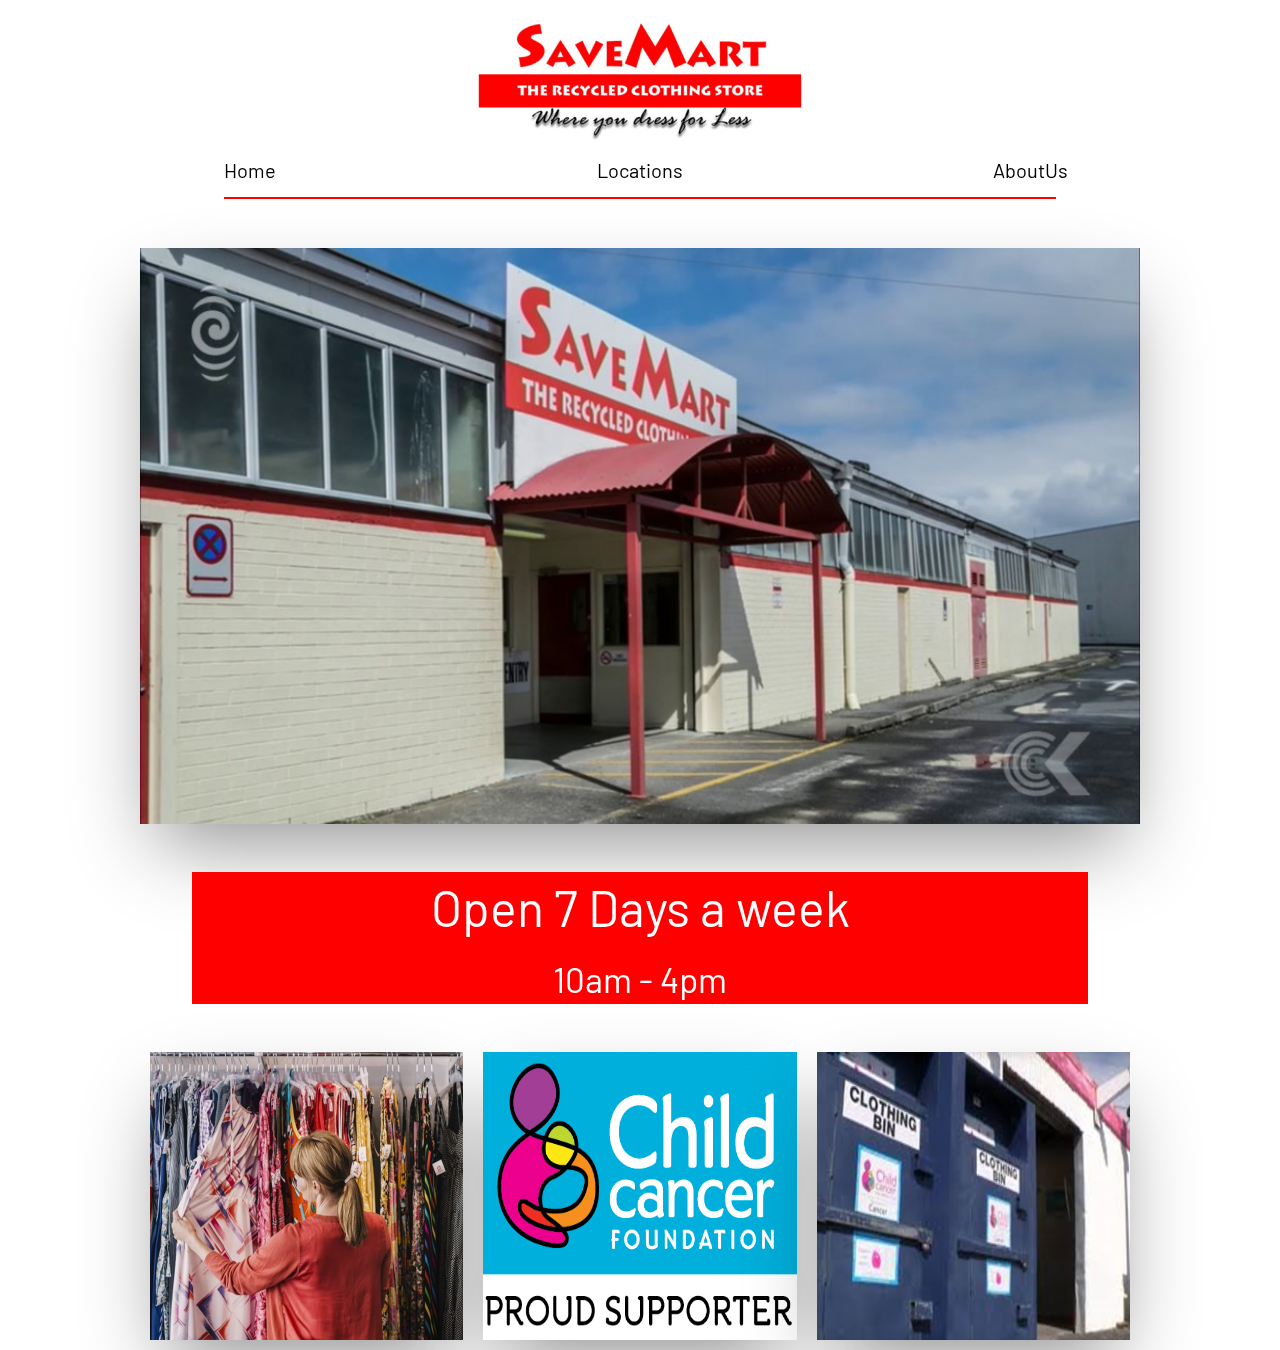
<file: index.html>
<!DOCTYPE html>
<html lang="">

<head>
    <meta charset="utf-8">
    <meta name="viewport" content="width=device-width, initial-scale=1.0">

    <!-- Latest compiled and minified CSS -->
    <link rel="stylesheet" href="https://maxcdn.bootstrapcdn.com/bootstrap/3.4.1/css/bootstrap.min.css">

    <!-- jQuery library -->
    <script src="https://ajax.googleapis.com/ajax/libs/jquery/3.5.1/jquery.min.js"></script>

    <!-- Latest compiled JavaScript -->
    <script src="https://maxcdn.bootstrapcdn.com/bootstrap/3.4.1/js/bootstrap.min.js"></script>


    <link href="https://fonts.googleapis.com/css2?family=Barlow:wght@500&display=swap" rel="stylesheet">

    <link rel="stylesheet" href="style.css">
    <link rel="stylesheet" href="Nav.css">
    <link rel="stylesheet" href="https://fonts.googleapis.com/css?family=Roboto:400,500,700&amp;display=swap">


    <title>Home</title>


</head>

<body>


    <div class="SaveMart"><img class="img-responsive" src="Images/savemart.png" alt="Logo"></div>


    <div class="container">
        <div class="row">
            <div class="text-center">

                <div class="col-sm-4" id="index"> <a href="index.html" class="button">Home</a></div>
                <div class="col-sm-4"> <a href="Locations.html" class="button">Locations</a></div>
                <div class="col-sm-4" id="About"> <a href="Aboutus.html" class="button">About Us</a></div>


            </div>
        </div>
    </div>


    <div class="bar1"> </div>

    <div class="Size">


        <div class="Logo">
            <img src='Images/Building.jpg' />


            <div class="text">
                <h2 class="animate-text">A place for bargain hunters</h2>
                <p class="animate-text"> You will find a bargin everytime you come into SaveMart </p>

            </div>
        </div>
    </div>

    <div class="Hours">

        <p id="Days">Open 7 Days a week</p>
        <p id="Time"> 10am - 4pm </p>

    </div>


    <div class="wrap">


        <div class="tile">
            <img src='Images/Photo1.png' />
            <div class="text">

                <h2 class="animate-text">Sustainability</h2>
                <p class="animate-text">SaveMart goal is to help New Zealand become a more sustainable for generations to come. With all our clothing instore being recycled. </p>

            </div>
        </div>


        <div class="tile">
            <img src='Images/Childcancer.png' />
            <div class="text">

                <h2 class="animate-text">Our Donations</h2>
                <p class="animate-text">SaveMart has proudly donated over 4 million dolars to child cancer. </p>

            </div>
        </div>


        <div class="tile">
            <img src='Images/Clothingbin.png' />
            <div class="text">

                <h2 class="animate-text">Clothing Bins.</h2>
                <p class="animate-text">We collect a wide range of second hand clothing from our blue bins.</p>

            </div>
        </div>
    </div>



    <script src="Code.js"></script>

</body></html>
</file>
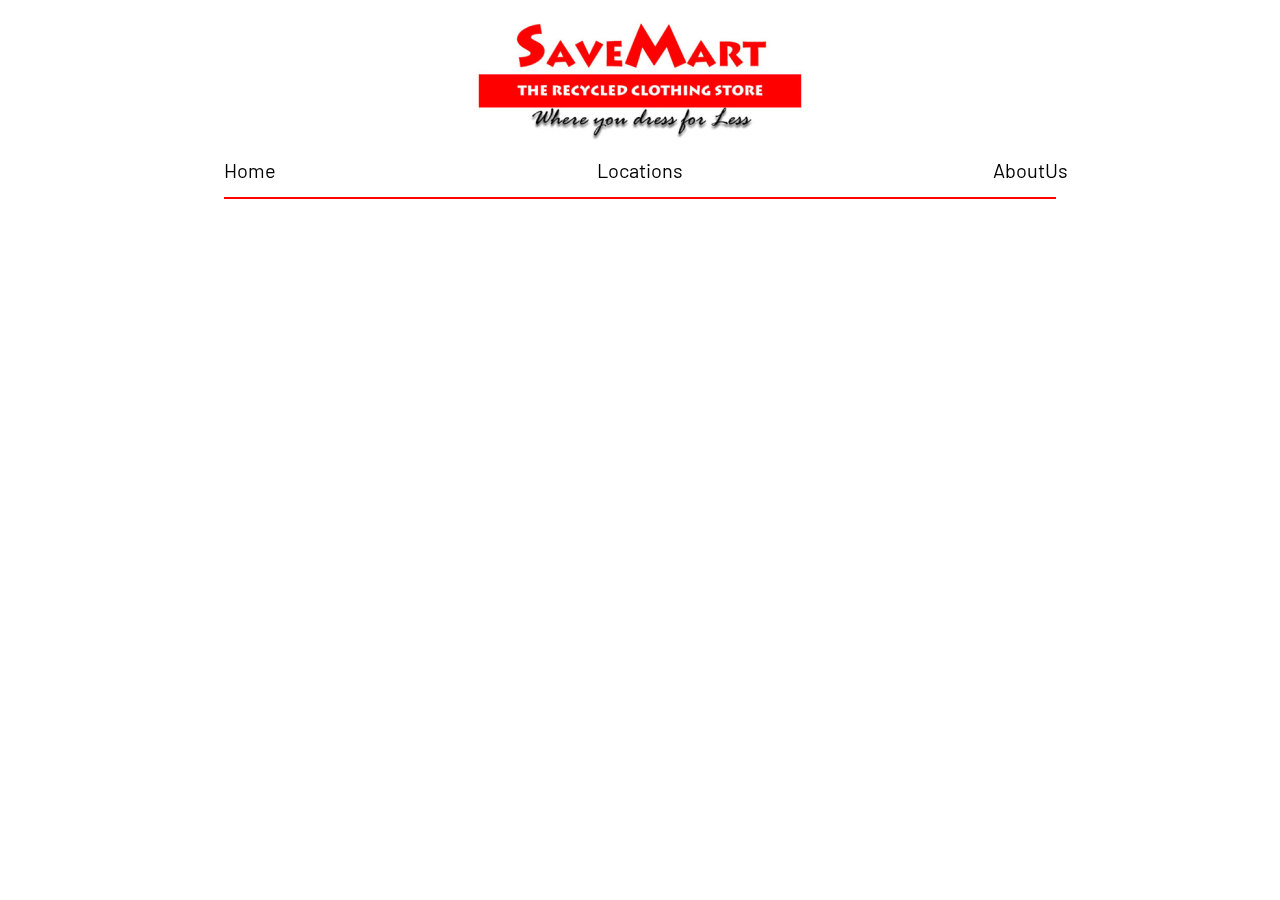
<file: Aboutus.html>
<!DOCTYPE html>
<html lang="">

<head>
    <meta charset="utf-8">
    <meta name="viewport" content="width=device-width, initial-scale=1.0">

    <!-- Latest compiled and minified CSS -->
    <link rel="stylesheet" href="https://maxcdn.bootstrapcdn.com/bootstrap/3.4.1/css/bootstrap.min.css">

    <!-- jQuery library -->
    <script src="https://ajax.googleapis.com/ajax/libs/jquery/3.5.1/jquery.min.js"></script>

    <!-- Latest compiled JavaScript -->
    <script src="https://maxcdn.bootstrapcdn.com/bootstrap/3.4.1/js/bootstrap.min.js"></script>
    
    <link href="https://fonts.googleapis.com/css2?family=Barlow:wght@500&display=swap" rel="stylesheet">
    
    <link rel="stylesheet" href="Nav.css">



    <title>About us</title>


</head>
    
<body>
    
   <div class="SaveMart"><img class="img-responsive" src="Images/savemart.png" alt="Logo"></div>

    <div class="container">
        <div class="row">
            <div class="text-center">

                <div class="col-sm-4" id="index"> <a href="index.html" class="button">Home</a></div>
                <div class="col-sm-4"> <a href="Locations.html" class="button">Locations</a></div>
                <div class="col-sm-4" id="About"> <a href="Aboutus.html" class="button">About Us</a></div>


            </div>
        </div>
    </div>


    <div class="bar1"></div>
    
    
    <script src="Code.js"></script>

</body>

</html>
</file>
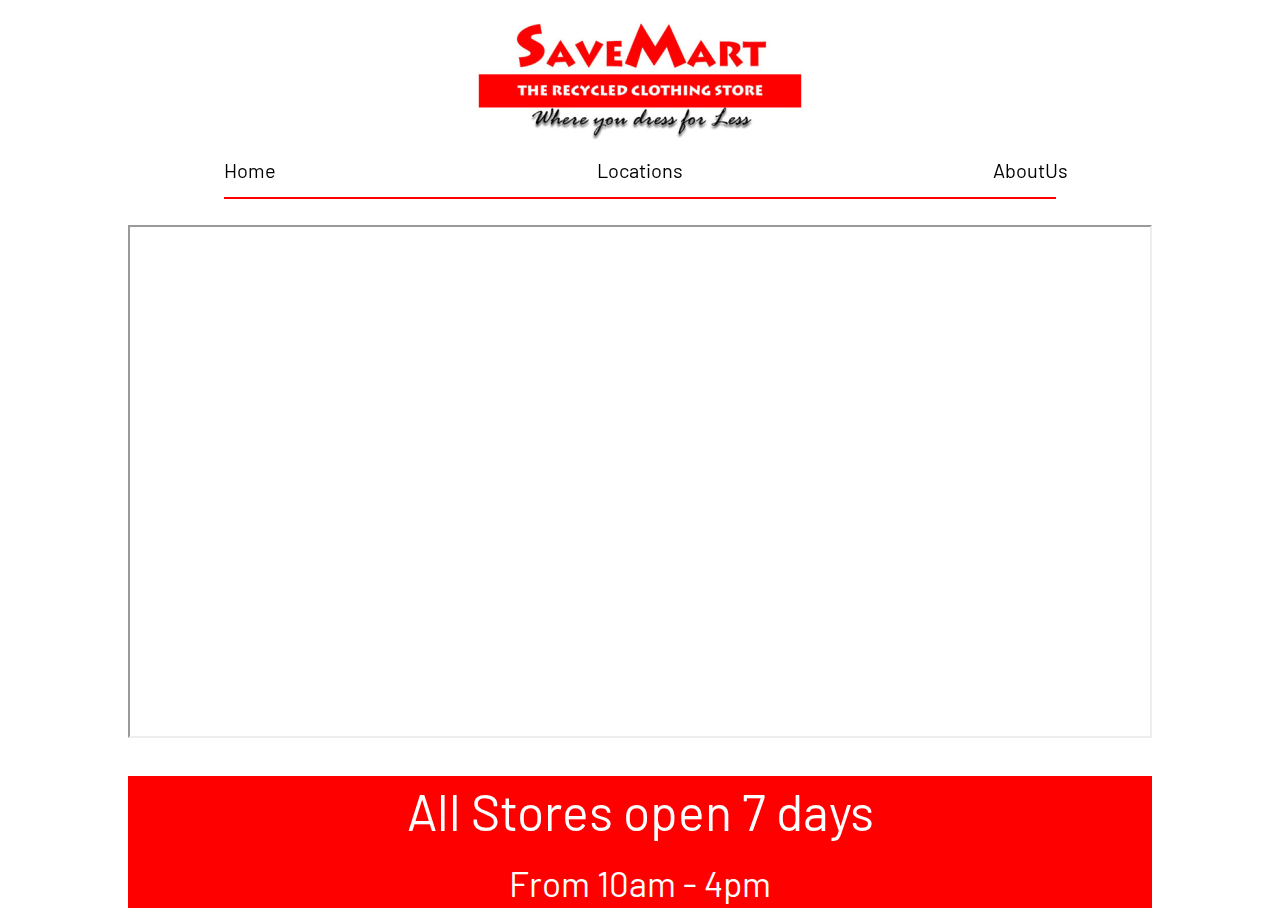
<file: Locations.html>
<!DOCTYPE html>
<html lang="">

<head>
    <meta charset="utf-8">
    <meta name="viewport" content="width=device-width, initial-scale=1.0">

    <!-- Latest compiled and minified CSS -->
    <link rel="stylesheet" href="https://maxcdn.bootstrapcdn.com/bootstrap/3.4.1/css/bootstrap.min.css">

    <!-- jQuery library -->
    <script src="https://ajax.googleapis.com/ajax/libs/jquery/3.5.1/jquery.min.js"></script>

    <!-- Latest compiled JavaScript -->
    <script src="https://maxcdn.bootstrapcdn.com/bootstrap/3.4.1/js/bootstrap.min.js"></script>

    <link href="https://fonts.googleapis.com/css2?family=Barlow:wght@500&display=swap" rel="stylesheet">



    <link rel="stylesheet" href="Locations.css">
    <link rel="stylesheet" href="Nav.css">
    <link rel="stylesheet" href="https://fonts.googleapis.com/css?family=Roboto:400,500,700&amp;display=swap">




    <title>Locations</title>


</head>

<body>



    <div class="SaveMart"><img class="img-responsive" src="Images/savemart.png" alt="Logo"></div>

    <div class="container">
        <div class="row">
            <div class="text-center">

                <div class="col-sm-4" id="index"> <a href="index.html" class="button">Home</a></div>
                <div class="col-sm-4"> <a href="Locations.html" class="button">Locations</a></div>
                <div class="col-sm-4" id="About"> <a href="Aboutus.html" class="button">About Us</a></div>


            </div>
        </div>
    </div>


    <div class="bar1"></div>

    <div class="img-responsive">

        <div class="Map">
            <div class="container">

                <iframe class="responsive-iframe" src="https://www.google.com/maps/embed?pb=!1m12!1m8!1m3!1d3200856.864027022!2d175.8869881!3d-38.4221367!3m2!1i1024!2i768!4f13.1!2m1!1sSavemart%20clothing%20nz!5e0!3m2!1sen!2snz!4v1602404486676!5m2!1sen!2snz"></iframe>

            </div>
        </div>
    </div>
    
    <div class="Hours">     
            <div class="writting">
            <p id="Days"> All Stores open 7 days </p>
            <p id="Time"> From 10am - 4pm</p>
        </div>
        </div>



    <script src="Code.js"></script>


</body></html>
</file>
<file: style.css>
.wrap {
    margin: 3% auto 0 auto;
    width: 100%;
    display: flex;
    align-items: space-around;
    max-width: 1640px;
}

.tile {
    width: 533px;
    height: 400px;
    margin: 10px;
    display: inline-block;
    background-size: cover;
    position: relative;
    cursor: pointer;
    transition: all 0.4s ease-out;
    box-shadow: 0px 35px 77px -17px rgba(0, 0, 0, 0.44);
    overflow: hidden;
    font-family: 'Barlow', sans-serif;
    color: white;

}

.tile img {
    height: 100%;
    width: 100%;
    position: absolute;
    top: 0;
    left: 0;
    z-index: 0;
    transition: all 0.4s ease-out;
}

.tile .text {
    /*   z-index:99; */
    position: absolute;
    padding: 30px;
    height: calc(100% - 60px);

}



.tile h2 {
    font-weight: 100;
    margin: 20px 0 0 0;
    font-family: 'Barlow', sans-serif;
    transform: translateX(200px);
}

.tile p {
    font-weight: 300;
    margin: 20px 0 0 0;
    line-height: 25px;
    /*   opacity:0; */
    transform: translateX(-200px);
    transition-delay: 0.2s;
    font-family: 'Barlow', sans-serif;
}

.animate-text {
    opacity: 0;
    transition: all 0.6s ease-in-out;
}

.tile:hover {
    /*   background-color:#99aeff; */
    box-shadow: 0px 35px 77px -17px rgba(0, 0, 0, 0.64);
    transform: scale(1.05);
    background-color: rgb(254, 0, 0);
}

.tile:hover img {
    opacity: 0.2;
}

.tile:hover .animate-text {
    transform: translateX(0);
    opacity: 1;
}

@media (max-width: 1640px) {
    .wrap {
        width: 1000px;
    }

    .tile {
        width: 384px;
        height: 288px;
    }
}

@media (max-width: 1000px) {
    .wrap {
        flex-direction: column;
        width: 384px;
    }
}











.Size {
    margin: 3% auto 0 auto;
    width: 100%;
    display: flex;
    align-items: center;
    max-width: 1640px;
}

.Logo {
    width: 960px;
    height: 720px;
    margin: 10px;
    display: inline-block;
    background-size: cover;
    position: relative;
    cursor: pointer;
    transition: all 0.4s ease-out;
    box-shadow: 0px 35px 77px -17px rgba(0, 0, 0, 0.44);
    overflow: hidden;
    margin-left: auto;
    margin-right: auto;
    font-family: 'Barlow', sans-serif;
    color: white;

}

.Logo img {
    height: 100%;
    width: 100%;
    position: absolute;
    align-content: center;
    align-items: center;
    margin-left: auto;
    margin-right: auto;
    transition: all 0.4s ease-out;
}

.Logo .text {
    /*   z-index:99; */
    position: relative;
     margin-left: auto;
    margin-right: auto;
    padding: 30px;
    height: calc(100% - 60px);
    align-content: center;

}



.Logo h2 {
    font-weight: 100;
    font-size: 75px;
    margin: 20px 0 0 0;
    font-family: 'Barlow', sans-serif;
    transform: translateX(200px);
    margin-bottom: 30px;
    margin-top: 20%;
}

.Logo p {
    font-weight: 300;
    margin: 40px 1 1 1;
    font-size: 30px;
    line-height: 25px;
    /*   opacity:0; */
    transform: translateX(-200px);
    transition-delay: 0.2s;
    font-family: 'Barlow', sans-serif;
}


.Logo:hover {
    /*   background-color:#99aeff; */
    box-shadow: 0px 35px 77px -17px rgba(0, 0, 0, 0.64);
    transform: scale(1.05);
    background-color: rgb(254, 0, 0);
}

.Logo:hover img {
    opacity: 0.2;
}

.Logo:hover .animate-text {
    transform: translateX(0);
    opacity: 1;
}

@media (max-width: 1640px) {
    .Size {
        width: 1000px;
    }

    .Logo {
        width: 1024px;
        height: 576px;
    }
}

@media (max-width: 1000px) {
    .Size {
        flex-direction: column;
        width: 384px;
    }
    .Logo {
        width: 384px;
        height: 288px;
    }
    .Logo h2{
        font-size: 30px;
        margin: 10px;
        
    }
    .Logo p{
        font-size: 20px;
        
    }
}

.Hours{
    
    background-color: rgb(254, 0, 0);
    color: white;
    font-family: 'Barlow', sans-serif;   
    width: 70%;
    margin-top: 3%;
    position: relative;
    margin-left: auto;
    margin-right: auto;
   
    
    
    
}

#Days{
    
    font-size: 50px;
    width: auto;
    position: relative;
    margin-left: auto;
    margin-right: auto;
    text-align: center;
}

#Time{
    
    font-size: 35px;
    width: auto;
    position: relative;
    margin-top: 5px;
    text-align: center;
}
</file>
<file: Nav.css>
.button {
    --background: white;
    --text: black;
    --font-size: 20px;
    --duration: .40s;
    --move-hover: -4px;
  
    --font-shadow: var(--font-size);
    padding: 16px 45px;
    font-family: 'Barlow', sans-serif;
    line-height: var(--font-size);
    border-radius: 40px;   
    justify-content: center;
    display: inline-block;
    text-align: center;
    outline: none;
    text-decoration: none;
    font-size: var(--font-size);
    background: var(--background);
    color: var(--text);
    box-shadow: var(--shadow);
    -webkit-transform: translateY(var(--y));
    transform: translateY(var(--y));
    -webkit-transition: box-shadow var(--duration) ease, -webkit-transform var(--duration) ease;
    transition: box-shadow var(--duration) ease, -webkit-transform var(--duration) ease;
    transition: transform var(--duration) ease, box-shadow var(--duration) ease;
    transition: transform var(--duration) ease, box-shadow var(--duration) ease, -webkit-transform var(--duration) ease;
  
   
}

.button div {
    display: flex;
    overflow: hidden;
    text-shadow: 0 var(--font-shadow) 0 var(--text);
}

.button div span {
    display: block;
    -webkit-backface-visibility: hidden;
    backface-visibility: hidden;
    font-style: normal;
    -webkit-transition: -webkit-transform var(--duration) ease;
    transition: -webkit-transform var(--duration) ease;
    transition: transform var(--duration) ease;
    transition: transform var(--duration) ease, -webkit-transform var(--duration) ease;
    -webkit-transform: translateY(var(--m));
    transform: translateY(var(--m));
}

.button div span:nth-child(1) {
    -webkit-transition-delay: 0.05s;
    transition-delay: 0.05s;
}

.button div span:nth-child(2) {
    -webkit-transition-delay: 0.1s;
    transition-delay: 0.1s;
}

.button div span:nth-child(3) {
    -webkit-transition-delay: 0.15s;
    transition-delay: 0.15s;
}

.button div span:nth-child(4) {
    -webkit-transition-delay: 0.2s;
    transition-delay: 0.2s;
}

.button div span:nth-child(5) {
    -webkit-transition-delay: 0.25s;
    transition-delay: 0.25s;
}

.button div span:nth-child(6) {
    -webkit-transition-delay: 0.3s;
    transition-delay: 0.3s;
}

.button div span:nth-child(7) {
    -webkit-transition-delay: 0.35s;
    transition-delay: 0.35s;
}

.button div span:nth-child(8) {
    -webkit-transition-delay: 0.4s;
    transition-delay: 0.4s;
}

.button div span:nth-child(9) {
    -webkit-transition-delay: 0.45s;
    transition-delay: 0.45s;
}

.button div span:nth-child(10) {
    -webkit-transition-delay: 0.5s;
    transition-delay: 0.5s;
}

.button div span:nth-child(11) {
    -webkit-transition-delay: 0.55s;
    transition-delay: 0.55s;
}

.button:hover {
    --y: var(--move-hover);
    --shadow: var(--shadow-hover);
}

.button:hover span {
    --m: calc(var(--font-size) * -1);
}



.container {    
    margin-top: 0.1%;
    font-family: 'Barlow', sans-serif;
    text-align: center;
 
    
    
    

}


.img-responsive {
  position: relative;
    margin-left: auto;
    margin-right: auto;
    margin-top: 1%;
}

a {

    color: black;
    text-decoration: none;
    
    
}

a:hover {
    text-decoration: none;
    color: black;   
   
}


.bar1 {
    background-color: rgb(254, 0, 0);
    height: 2px;
    width: 65%;
    margin-left: auto;
    margin-right: auto;
    margin-top: 0.1%
}
</file>
<file: Locations.css>
.Map {
    margin-top: 2%;
    
    position: relative;
    overflow: hidden;
    width: 80%;
    padding-top: 40%;
    margin-left: auto;
    margin-right: auto;


}

.responsive-iframe {
    position: absolute;
    top: 0;
    left: 0;
    bottom: 0;
    right: 0;
    width: 100%;
    height: 100%;
}

.Hours{
    
    background-color: rgb(254, 0, 0);
    color: white;
    font-family: 'Barlow', sans-serif;   
    width: 80%;
    margin-top: 3%;
    position: relative;
    margin-left: auto;
    margin-right: auto;
   
    
    
    
}

#Days{
    
    font-size: 50px;
    width: auto;
    position: relative;
    margin-left: auto;
    margin-right: auto;
    text-align: center;
}

#Time{
    
    font-size: 35px;
    width: auto;
    position: relative;
    margin-top: 5px;
    text-align: center;
}
</file>
